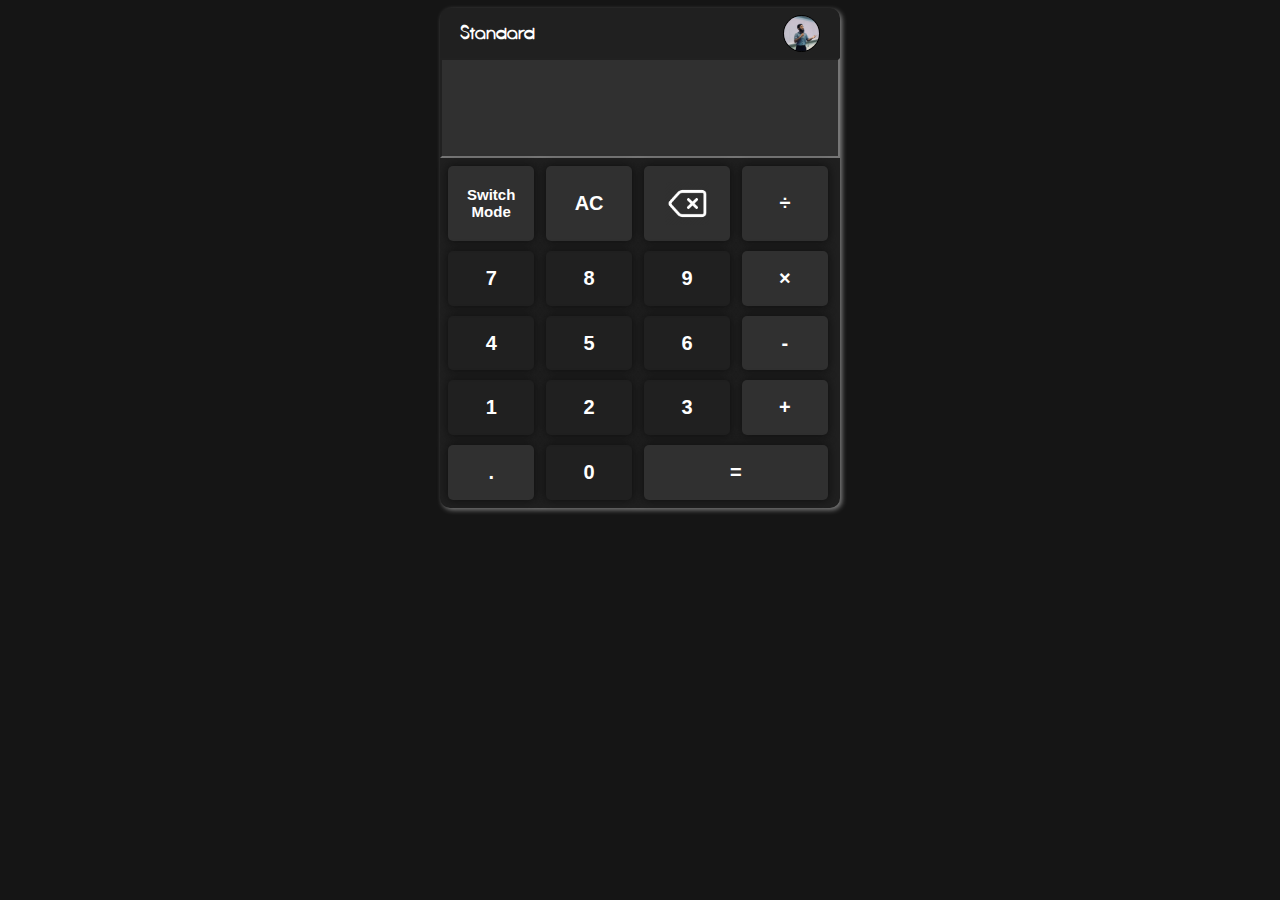
<file: index.html>
<!DOCTYPE html>
<html lang="en">
    <head>
        <meta charset="UTF-8">
        <meta name="viewport" content="width=device-width, initial-scale=1.0">
        <title>Calculator</title>

        <link rel="icon" href="calculator-icon.png">
        <link rel="stylesheet" href="styles.css">
        <script src="script.js"></script>
    </head>
    <body>
        <div id="main">
            <div class="unselectable" id="header">
                <p>Standard</p>
                <img id="pfp" src="pfp.jpeg" alt="ACCOUNT">
            </div>

            <div id="display">
                <p id="expression-record"></p>
                <input autocomplete="off" id="expression" type="text">
            </div>

            <div id="input-panel">
                <div class="button unselectable mode">
                    Switch Mode
                </div>
                <div class="button unselectable operation" id="all-clear">
                    AC
                </div>
                <div class="button unselectable operation" id="backspace">
                    <img src="backspace-icon.png" style="max-width: 50%;">
                </div>
                <div class="button unselectable writable operation" id="division">
                    ÷
                </div>
                <div class="button unselectable writable number">
                    7
                </div>
                <div class="button unselectable writable number">
                    8
                </div>
                <div class="button unselectable writable number">
                    9
                </div>
                <div class="button unselectable writable operation">
                    ×
                </div>
                <div class="button unselectable writable number">
                    4
                </div>
                <div class="button unselectable writable number">
                    5
                </div>
                <div class="button unselectable writable number">
                    6
                </div>
                <div class="button unselectable writable operation">
                    -
                </div>
                <div class="button unselectable writable number">
                    1
                </div>
                <div class="button unselectable writable number">
                    2
                </div>
                <div class="button unselectable writable number">
                    3
                </div>
                <div class="button unselectable writable operation">
                    +
                </div>
                <div class="button unselectable writable operation" id="decimal-point">
                    .
                </div>
                <div class="button unselectable writable number">
                    0
                </div>
                <div style="grid-column: span 2;" class="button unselectable operation" id="equals">
                    =
                </div>
            </div>
        </div>
    </body>
</html>
</file>
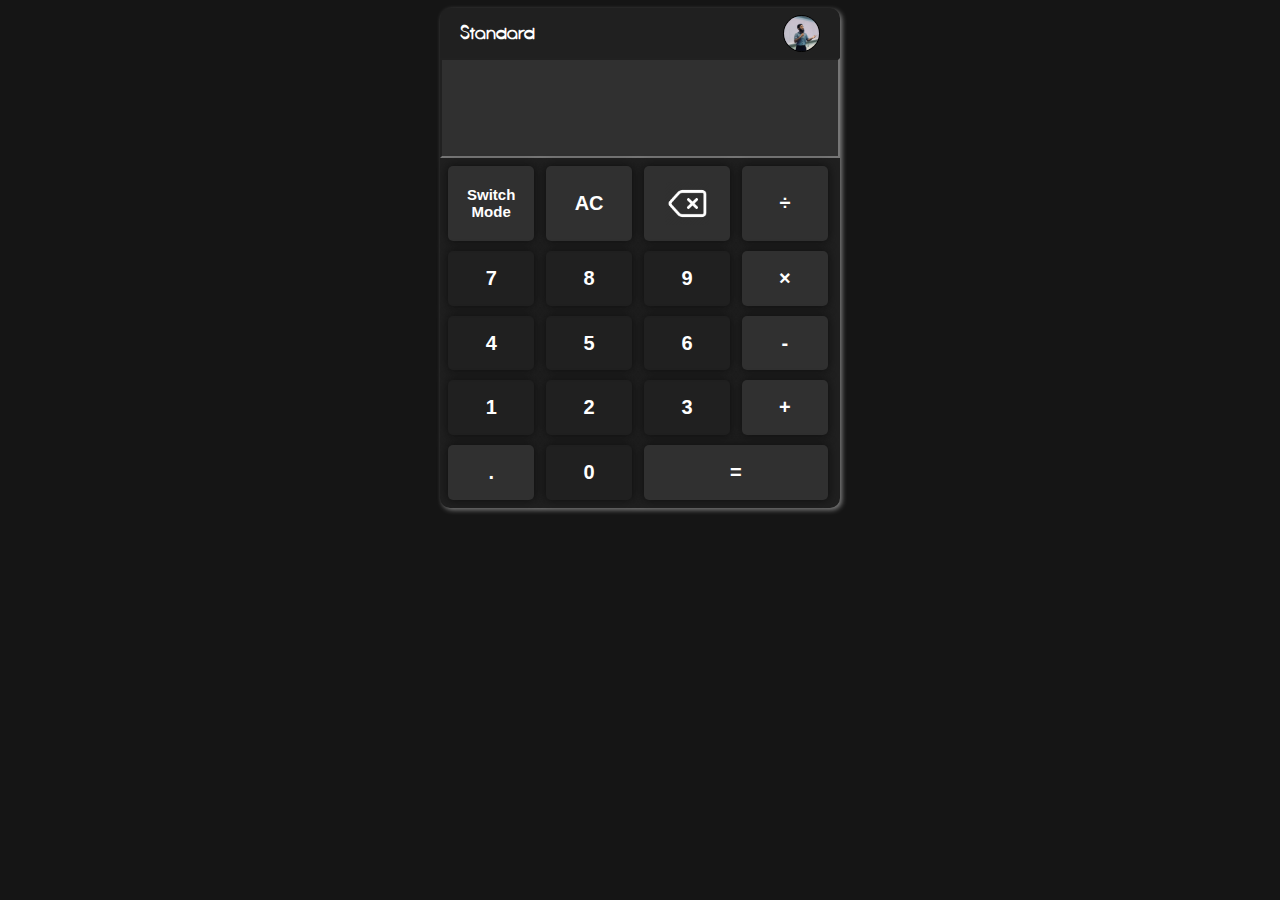
<file: task-3.html>
<!DOCTYPE html>
<html lang="en">
    <head>
        <meta charset="UTF-8">
        <meta name="viewport" content="width=device-width, initial-scale=1.0">
        <title>Calculator</title>

        <link rel="icon" href="calculator-icon.png">
        <link rel="stylesheet" href="task-3.css">
        <script src="task-3.js"></script>
    </head>
    <body>
        <div id="main">
            <div class="unselectable" id="header">
                <p>Standard</p>
                <img id="pfp" src="pfp.jpeg" alt="ACCOUNT">
            </div>

            <div id="display">
                <p id="expression-record"></p>
                <input autocomplete="off" id="expression" type="text">
            </div>

            <div id="input-panel">
                <div class="button unselectable mode">
                    Switch Mode
                </div>
                <div class="button unselectable operation" id="all-clear">
                    AC
                </div>
                <div class="button unselectable operation" id="backspace">
                    <img src="backspace-icon.png" style="max-width: 50%;">
                </div>
                <div class="button unselectable writable operation" id="division">
                    ÷
                </div>
                <div class="button unselectable writable number">
                    7
                </div>
                <div class="button unselectable writable number">
                    8
                </div>
                <div class="button unselectable writable number">
                    9
                </div>
                <div class="button unselectable writable operation">
                    ×
                </div>
                <div class="button unselectable writable number">
                    4
                </div>
                <div class="button unselectable writable number">
                    5
                </div>
                <div class="button unselectable writable number">
                    6
                </div>
                <div class="button unselectable writable operation">
                    -
                </div>
                <div class="button unselectable writable number">
                    1
                </div>
                <div class="button unselectable writable number">
                    2
                </div>
                <div class="button unselectable writable number">
                    3
                </div>
                <div class="button unselectable writable operation">
                    +
                </div>
                <div class="button unselectable writable operation" id="decimal-point">
                    .
                </div>
                <div class="button unselectable writable number">
                    0
                </div>
                <div style="grid-column: span 2;" class="button unselectable operation" id="equals">
                    =
                </div>
            </div>
        </div>
    </body>
</html>
</file>
<file: styles.css>
@font-face {
    font-family: "Antipasto-Pro-Regular";
    src: url("antipasto.regular.ttf") format(truetype);
}

@font-face {
    font-family: "Antipasto-Pro-Light";
    src: url("antipasto.light.ttf") format(truetype);
}

body {
    background-color: #151515;
    color: white;
    font-family: Antipasto-Pro-Light;
    font-weight: 600;
    font-size: 20px;
}

#main {
    box-shadow: 2px 2px 5px 0px grey;
    border-radius: 10px;
    margin: auto;

    background-color: #202020;

    @media only screen and (min-width: 320px) {
        width: 80%;
        height: 500px;
    }

    @media only screen and (min-width: 750px){
        width: 60%;
        height: 60vh;
    }

    @media only screen and (min-width: 1025px) {
        width: 400px;
        height: 500px;
    }

    div {
        width: 100%;
        /* border: 2px solid red; */
        box-sizing: border-box;
    }
}

#header {
    display: flex;
    align-items: center;
    justify-content: space-between;

    height: 10%;
    padding: 0% 5%;
    
    #pfp {
        border: 1px solid black;
        height: 70%;
        border-radius: 100%;
    }
}

#display {
    height: 20%;
    background-color: #303030;

    #expression-record {
        position: absolute;
        font-family: 'Courier New', Courier, monospace;
        margin: 10px;
        text-align: right;
        display: block;
        box-sizing: border-box;
    }

    #expression {
        width: 100%;
        height: 100%;
        box-sizing: border-box;
        background-color: #303030;

        color: white;
        font-family: 'Courier New', Courier, monospace;
        font-weight: 540;
        font-size: xx-large;
        text-align: right;
        padding: 5%;
    }
}

#input-panel {
    display: grid;
    grid-template-columns: 22.5% 22.5% 22.5% 22.5%;
    height: 70%;

    padding: 2%;
    gap: 3%;
}

.button {
    /* border: 2px solid red; */
    border-radius: 5px;
    box-shadow: 0px 0px 10px 0.5px #101010;
    /* box-shadow: 1px 1px grey; */
    font-family: sans-serif;

    display: flex;
    justify-content: center;
    align-items: center;
}

.operation, .mode {
    background-color: #303030;
}

.mode {
    text-align: center;
    font-size: 15px;
}

.button:hover {
    background-color: #404040;
}

.unselectable {
    -webkit-touch-callout: none; /* iOS Safari */
    -webkit-user-select: none;   /* Safari */
    -khtml-user-select: none;    /* Konqueror HTML */
    -moz-user-select: none;      /* Old versions of Firefox */
    -ms-user-select: none;       /* Internet Explorer/Edge */
    user-select: none;           /* Non-prefixed version, currently supported by Chrome, Edge, Opera and Firefox */
  }
</file>
<file: task-3.css>
@font-face {
    font-family: "Antipasto-Pro-Regular";
    src: url("antipasto.regular.ttf") format(truetype);
}

@font-face {
    font-family: "Antipasto-Pro-Light";
    src: url("antipasto.light.ttf") format(truetype);
}

body {
    background-color: #151515;
    color: white;
    font-family: Antipasto-Pro-Light;
    font-weight: 600;
    font-size: 20px;
}

#main {
    box-shadow: 2px 2px 5px 0px grey;
    border-radius: 10px;
    margin: auto;

    background-color: #202020;

    @media only screen and (min-width: 320px) {
        width: 80%;
        height: 500px;
    }

    @media only screen and (min-width: 750px){
        width: 60%;
        height: 60vh;
    }

    @media only screen and (min-width: 1025px) {
        width: 400px;
        height: 500px;
    }

    div {
        width: 100%;
        /* border: 2px solid red; */
        box-sizing: border-box;
    }
}

#header {
    display: flex;
    align-items: center;
    justify-content: space-between;

    height: 10%;
    padding: 0% 5%;
    
    #pfp {
        border: 1px solid black;
        height: 70%;
        border-radius: 100%;
    }
}

#display {
    height: 20%;
    background-color: #303030;

    #expression-record {
        position: absolute;
        font-family: 'Courier New', Courier, monospace;
        margin: 10px;
        text-align: right;
        display: block;
        box-sizing: border-box;
    }

    #expression {
        width: 100%;
        height: 100%;
        box-sizing: border-box;
        background-color: #303030;

        color: white;
        font-family: 'Courier New', Courier, monospace;
        font-weight: 540;
        font-size: xx-large;
        text-align: right;
        padding: 5%;
    }
}

#input-panel {
    display: grid;
    grid-template-columns: 22.5% 22.5% 22.5% 22.5%;
    height: 70%;

    padding: 2%;
    gap: 3%;
}

.button {
    /* border: 2px solid red; */
    border-radius: 5px;
    box-shadow: 0px 0px 10px 0.5px #101010;
    /* box-shadow: 1px 1px grey; */
    font-family: sans-serif;

    display: flex;
    justify-content: center;
    align-items: center;
}

.operation, .mode {
    background-color: #303030;
}

.mode {
    text-align: center;
    font-size: 15px;
}

.button:hover {
    background-color: #404040;
}

.unselectable {
    -webkit-touch-callout: none; /* iOS Safari */
    -webkit-user-select: none;   /* Safari */
    -khtml-user-select: none;    /* Konqueror HTML */
    -moz-user-select: none;      /* Old versions of Firefox */
    -ms-user-select: none;       /* Internet Explorer/Edge */
    user-select: none;           /* Non-prefixed version, currently supported by Chrome, Edge, Opera and Firefox */
  }
</file>
